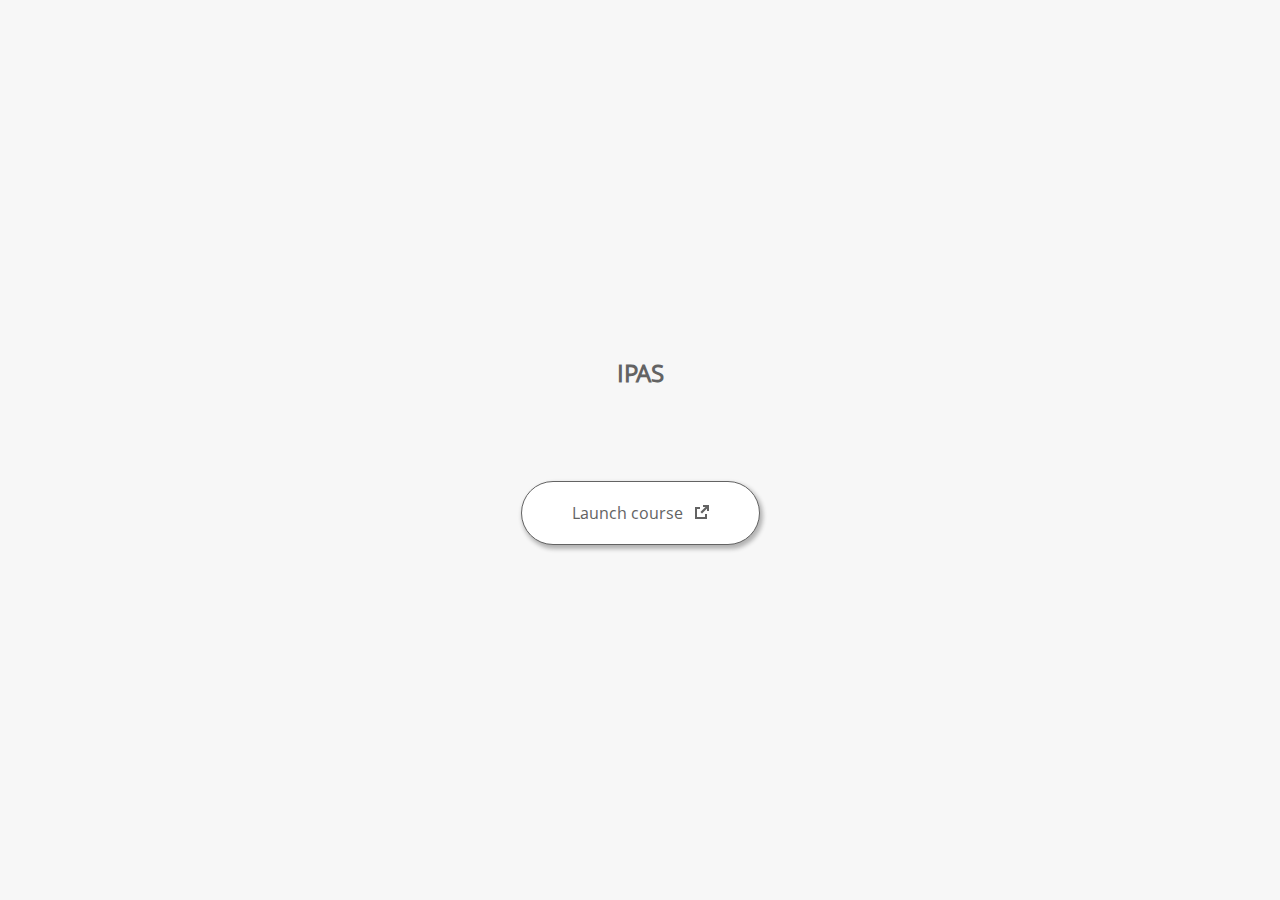
<file: launcher.html>
﻿<html lang="en-US">
	<head>
		<!-- Created using Storyline 360 x64 - http://www.articulate.com  --> 
		<!-- version: 3.103.35263.0 --> 

		<title>IPAS</title>
    <style>
      @font-face {
        font-family: "Open Sans Full";
        font-style: normal;
        font-weight: 400;
        src: local("Open Sans"),
             local("OpenSans"),
             url(html5/lib/stylesheets/mobile-fonts/open-sans-regular.woff) format("woff")
      }
      body {
        background-color: #F7F7F7;
      }
      h1 {
        color: #636363;
        font-family: "Open Sans Full", Helvetica, sans-serif;
        font-size: 150%;
        margin-bottom: 92px;
        padding-bottom: 0;
      }

      button {
        background-color: #FFF;
        border: 1px solid #636363;
        border-radius: 80px;
        box-shadow: 2px 3px 4px 1px rgba(39, 39, 39, 0.33);
        color: #636363;
        font-family: "Open Sans Full", Helvetica, sans-serif;
        font-size: 100%;
        padding: 20px 50px;
      }
      img {
        height: 15px;
        width: 15px;
        margin-left: 8px;
      }
    </style>
		<script>
			
			/******************************************************************************/
			//
			// NOTE TO DEVELOPERS:
			// The following code should be integrated with your web page in order to open
			// the presentation in a new window.  To launch the presentation immediately, 
			// simply copy the code below into your web page.  To launch the presentation
			// when a button or link is clicked, call LaunchPresentation when the onClick
			// event is triggered.
			//
			/******************************************************************************/		
		
		
			var Safari =  (navigator.appVersion.indexOf("Safari") >= 0);
			
			var g_bChromeless = false;
			var g_bResizeable = false;
			var g_nContentWidth = 1300;
			var g_nContentHeight = 740;
			var g_strStartPage = "story.html" + document.location.search;
			var g_strBrowserSize = "fullscreen";
		
			function LaunchContent()
			{
				var nWidth = screen.availWidth;
				var nHeight = screen.availHeight;

				if (nWidth > g_nContentWidth && nHeight > g_nContentHeight && g_strBrowserSize != "fullscreen")
				{
					nWidth = g_nContentWidth;
					nHeight = g_nContentHeight;
					
					if (!Safari && !g_bChromeless)
					{
						nWidth += 17;
					}
				}

				// Build the options string
				var strOptions = "width=" + nWidth +",height=" + nHeight;
				if (g_bResizeable)
				{
					strOptions += ",resizable=yes"
				}
				else
				{
					strOptions += ",resizable=no"
				}

				if (g_bChromeless)
				{
					strOptions += ", status=0, toolbar=0, location=0, menubar=0, scrollbars=0";
				}
				else
				{
					strOptions += ", status=1, toolbar=1, location=1, menubar=1, scrollbars=1";
				}

				// Launch the URL
				if (Safari)
				{
					var oWnd = window.open("", "_blank", strOptions);
					oWnd.location = g_strStartPage;
				}
				else
				{
					window.open(g_strStartPage , "_blank", strOptions);
				}
			}

			
			
		</script>
		
	</head>
	
	<body onload="setTimeout('LaunchContent()', 100);">
		<center>
			<table width="100%" height="100%" border="0" cellpadding="0" cellspacing="0">
				<tr>
					<td>
						<center>
              <h1 tabIndex="-1">IPAS</h1>
							<button onclick="LaunchContent()" aria-label="Launch course: opens in new window">Launch course <img src="story_content/external_window.png" style="border-style: none; height: 14px; width: 14px;" tabIndex="-1" aria-hidden="true"/></button>
						</center>
					</td>
				</tr>
			</table>
		</center>
	</body>
</html>
</file>
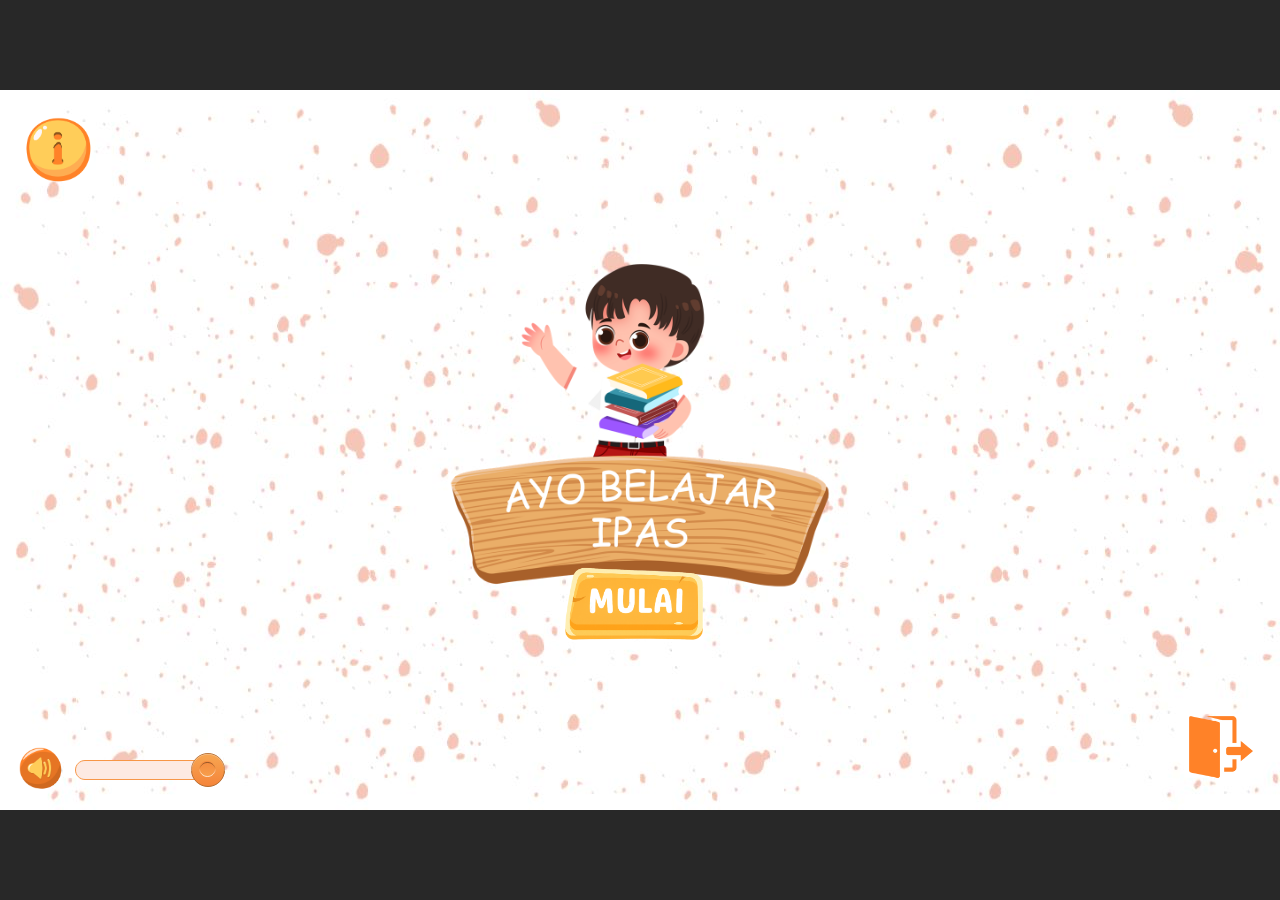
<file: story.html>
﻿<!doctype html>
<html lang="en-US">
<head>
  <meta charset="utf-8">
  <!-- Created using Storyline 360 x64 - http://www.articulate.com  -->
  <!-- version: 3.103.35263.0 -->
  <title>IPAS</title>
  <meta http-equiv="x-ua-compatible" content="IE=edge"/>
  <meta name="viewport" content="width=device-width,initial-scale=1,user-scalable=no,shrink-to-fit=no,minimal-ui"/>
  <meta name="apple-mobile-web-app-capable" content="yes"/>
  <style>
    html, body { height: 100%; padding: 0; margin: 0 }
    #app { height: 100%; width: 100%; }
  </style>

  <script>
    window.DS = {};
    window.globals = {
      DATA_PATH_BASE: '',
      HAS_FRAME: true,
      HAS_SLIDE: true,

      lmsPresent: false,
      tinCanPresent: false,
      cmi5Present: false,
      aoSupport: false,
      scale: 'Scaled',
      captureRc: false,
      browserSize: 'fullscreen',
      bgColor: '#282828',
      features: 'DropInBase,MultipleQuizTracking,PlayerSizeOption',
      themeName: 'unified',
      preloaderColor: '#FFFFFF',
      suppressAnalytics: false,
      productChannel: 'stable',
      publishSource: 'storyline',
      aid: 'aid|ae6adec0-f70f-51a0-8a81-da5a52fc486c',
      cid: '1b202df6-06b6-4a6c-94d5-9cad67afcf68',
      playerVersion: '3.103.35263.0',
      publishTimestamp: '2025-08-25T13:41:12.9458752Z',
      maxIosVideoElements: 10,
      connectionSettings: { message: 'You%20are%20offline.%20Trying%20to%20reconnect...', useDarkTheme: false, mode: 'disabled' },
      hasFeature: function(feature) {
        return this.features.split(',').includes(feature);
      },
      
      parseParams: function(qs) {
        if (window.globals.parsedParams != null) {
          return window.globals.parsedParams;
        }
        qs = (qs || window.location.search.substr(1)).split('+').join(' ');
        var params = {},
            tokens,
            re = /[?&]?([^=]+)=([^&]*)/g;

        while (tokens = re.exec(qs)) {
          params[decodeURIComponent(tokens[1]).trim()] =
            decodeURIComponent(tokens[2]).trim();
        }
        window.globals.parsedParams = params;
        return params;
      }

    };

    if (window.flagsUnderTest != null) {
      window.globals.features = window.flagsUnderTest.reduce((accum, feature) => {
        if (!accum.includes(feature)) {
          accum.push(feature);
        }
        return accum;
      }, window.globals.features.split(',')).join();
    }
  </script>
  <script>
    var isIe11 = ('ActiveXObject' in window || window.MSBlobBuilder != null)
      && window.msCrypto != null && !window.ActiveXObject;
    if (isIe11) {
      window.globals.unsupportedBrowser = true;
      document.write(atob('[base64]'));
    }
  </script>

  <script>
    if (window.globals.hasFeature('Localization')) {
      
      
    }
  </script>

  
  
  <script>window.THREE = { };</script>
  
</head>
<body style="background: #282828" class="cs-HTML theme-unified">
  <!-- 360 -->
  <script>!function(){var e,i=/iPhone/i,o=/iPod/i,n=/iPad/i,t=/\biOS-universal(?:.+)Mac\b/i,r=/\bAndroid(?:.+)Mobile\b/i,a=/Android/i,d=/(?:SD4930UR|\bSilk(?:.+)Mobile\b)/i,p=/Silk/i,l=/Windows Phone/i,u=/\bWindows(?:.+)ARM\b/i,b=/BlackBerry/i,s=/BB10/i,c=/Opera Mini/i,f=/\b(CriOS|Chrome)(?:.+)Mobile/i,h=/Mobile(?:.+)Firefox\b/i,v=function(e){return void 0!==e&&"MacIntel"===e.platform&&"number"==typeof e.maxTouchPoints&&e.maxTouchPoints>1&&"undefined"==typeof MSStream};e=function(e){var m={userAgent:"",platform:"",maxTouchPoints:0};e||"undefined"==typeof navigator?"string"==typeof e?m.userAgent=e:e&&e.userAgent&&(m={userAgent:e.userAgent,platform:e.platform,maxTouchPoints:e.maxTouchPoints||0}):m={userAgent:navigator.userAgent,platform:navigator.platform,maxTouchPoints:navigator.maxTouchPoints||0};var g=m.userAgent,y=g.split("[FBAN");void 0!==y[1]&&(g=y[0]),void 0!==(y=g.split("Twitter"))[1]&&(g=y[0]);var A=function(e){return function(i){return i.test(e)}}(g),w={apple:{phone:A(i)&&!A(l),ipod:A(o),tablet:!A(i)&&(A(n)||v(m))&&!A(l),universal:A(t),device:(A(i)||A(o)||A(n)||A(t)||v(m))&&!A(l)},amazon:{phone:A(d),tablet:!A(d)&&A(p),device:A(d)||A(p)},android:{phone:!A(l)&&A(d)||!A(l)&&A(r),tablet:!A(l)&&!A(d)&&!A(r)&&(A(p)||A(a)),device:!A(l)&&(A(d)||A(p)||A(r)||A(a))||A(/\bokhttp\b/i)},windows:{phone:A(l),tablet:A(u),device:A(l)||A(u)},other:{blackberry:A(b),blackberry10:A(s),opera:A(c),firefox:A(h),chrome:A(f),device:A(b)||A(s)||A(c)||A(h)||A(f)},any:!1,phone:!1,tablet:!1};return w.any=w.apple.device||w.android.device||w.windows.device||w.other.device,w.phone=w.apple.phone||w.android.phone||w.windows.phone,w.tablet=w.apple.tablet||w.android.tablet||w.windows.tablet,w}(),"object"==typeof exports&&"undefined"!=typeof module?module.exports=e:"function"==typeof define&&define.amd?define((function(){return e})):this.isMobile=e}();
    window.isMobile.apple.tablet = window.isMobile.apple.tablet ||
      (navigator.platform === 'MacIntel' && navigator.maxTouchPoints > 1);
    window.isMobile.apple.device = window.isMobile.apple.device || window.isMobile.apple.tablet;
    window.isMobile.tablet = window.isMobile.tablet || window.isMobile.apple.tablet;
    window.isMobile.any = window.isMobile.any || window.isMobile.apple.tablet;
  </script>

  <div id="focus-sink" tabindex="-1"></div>

  <div id="preso"></div>
  <script>
    (function() {

      var classTypes = [ 'desktop', 'mobile', 'phone', 'tablet' ];

      var addDeviceClasses = function(prefix, testObj) {
        var curr, i;
        for (i = 0; i < classTypes.length; i++) {
          curr = classTypes[i];
          if (testObj[curr]) {
            document.body.classList.add(prefix + curr);
          }
        }
      };

      var params = window.globals.parseParams(),
          isDevicePreview = params.devicepreview === '1',
          isPhoneOverride = params.deviceType === 'phone' || (isDevicePreview && params.phone == '1'),
          isTabletOverride = (params.deviceType === 'tablet' || isDevicePreview) && !isPhoneOverride,
          isMobileOverride = isPhoneOverride || isTabletOverride;

      var deviceView = {
        desktop: !window.isMobile.any && !isMobileOverride,
        mobile: window.isMobile.any || isMobileOverride,
        phone: isPhoneOverride || (window.isMobile.phone && !isTabletOverride),
        tablet: isTabletOverride || window.isMobile.tablet
      };

      window.globals.deviceView = deviceView;
      window.isMobile.desktop = !window.isMobile.any;
      window.isMobile.mobile = window.isMobile.any;

      addDeviceClasses('view-', deviceView);

    })();
  </script>
  
  <script src='story_content/triggers.js' type=text/javascript></script>
<script src='story_content/user.js' type=text/javascript></script>
  <div class="slide-loader"></div>

  <script>
    var doc = document, loader = doc.body.querySelector('.slide-loader'); [ 1, 2, 3 ].forEach(function(n) { var d = doc.createElement('div'); d.style.backgroundColor = window.globals.preloaderColor; d.classList.add('mobile-loader-dot'); d.classList.add('dot' + n); loader.appendChild(d); });
  </script>

  <div class="mobile-load-title-overlay" style="display: none">
    <div class="mobile-load-title">IPAS</div>
  </div>

  <div class="mobile-chrome-warning"></div>

  
<style>
  .warn-connection-dialog {
    display: none;
    background: transparent;
    pointer-events: all;
    position: fixed;
    left: 0;
    top: 0;
    width: 100%;
    height: 100%;
    z-index: 999;
  }

  .warn-connection-content {
    pointer-events: all;
    border-radius: 4px;
    background: white;
    border: 1px solid #E7E7E7;
    color: #333333;
    box-shadow: 0 2px 4px rgba(0, 0, 0, 0.25);
    transition: all 150ms ease-out;
    position: absolute;
    white-space: nowrap;
  }

  .view-phone.is-landscape .warn-connection-content {
    left: 23px;
    bottom: 23px;
  }

  .view-tablet.is-landscape .warn-connection-content {
    left: 50%;
    top: 20px;
    transform: translateX(-50%);
  }

  .view-mobile.is-portrait .warn-connection-content {
    transform: translate(-50%, calc(-100% - 15px));
  }

  .warn-connection-content p {
    display: inline-block;
    margin: 0 8px 0 0;
    line-height: 33px;
    font-size: 11px;
  }

  .warn-connection-content svg {
    position: relative;
    vertical-align: middle;
    margin: 0 2px 2px 8px;
  }

  .view-desktop .warn-connection-content {
    left: 1.5em;
    bottom: 1.5em;
  }

  .view-desktop .warn-connection-content p {
    font-size: 1.1em;
  }

  .is-offline .warn-connection-dialog {
    display: block;
  }

  .is-offline .cs-panel * {
    pointer-events: none !important;
  }

  .is-offline .cs-panel {
    pointer-events: all !important;
  }

  .is-offline #nav-controls * {
    pointer-events: none !important;
  }

  .is-offline #nav-controls {
    pointer-events: all !important;
  }
</style>

<div class="warn-connection-dialog" role="alertdialog" aria-modal="true" tabindex="0" aria-labelledby="warn-connection-message">
  <div class="warn-connection-content">
    <svg width="17" height="15" viewBox="0 0 17 15" xmlns="http://www.w3.org/2000/svg">
      <path fill="#8F0000" stroke="white" d="M16.07,12.98 L15.88,12.23 L9.51,1.21 C8.97,0.26,7.6,0.26,7.06,1.21 L0.69,12.23 C0.15,13.16,0.81,14.36,1.91,14.36 H14.65 C15.47,14.36,16.05,13.7,16.07,12.98 Z"/>
      <path fill="white" stroke="white" d="M8.58,5.5 C8.35,5.28,8.5,5.35,8.21,5.32 C8.09,5.35,7.97,5.49,7.96,5.67 C7.97,5.79,7.98,5.92,7.98,6.04 L7.98,6.04 C7.99,6.17,8,6.31,8.01,6.43 L8.01,6.44 C8.03,6.92,8.06,7.41,8.09,7.9 L8.09,7.9 C8.12,8.39,8.14,8.88,8.17,9.37 C8.17,9.39,8.18,9.42,8.2,9.44 C8.23,9.46,8.25,9.47,8.28,9.47 C8.31,9.47,8.34,9.46,8.35,9.44 C8.37,9.43,8.38,9.4,8.39,9.35 L8.39,9.34 C8.39,9.24,8.4,9.15,8.4,9.05 L8.4,9.05 C8.41,8.96,8.41,8.86,8.42,8.75 C8.43,8.44,8.45,8.12,8.47,7.81 L8.47,7.81 C8.49,7.49,8.51,7.18,8.53,6.87 C8.55,6.46,8.56,6.05,8.59,5.64 L8.6,5.62 C8.6,5.57,8.59,5.53,8.58,5.5 L8.21,5.32 Z"/>
      <circle fill="white" stroke="white" cx="8.3" cy="11.35" r="0.3"/>
    </svg>
    <p id="warn-connection-message">You are offline. Trying to reconnect...</p>
  </div>
</div>

<script>
  (function() {
    window.DS.connection = {
      warningShown: false,
      assets: {},
      loadingAssetGroup: false,
      retryDelay: 500
    };

    var connectionSettings = window.globals.connectionSettings || {};

    var useConnectionMessages = window.AbortController != null &&
      window.location.protocol != 'file:' &&
      connectionSettings.mode === 'normal';

    window.DS.connection.useConnectionMessages = useConnectionMessages;

    var assetCount = 0;
    var checkLoadedId;


    if (useConnectionMessages && connectionSettings != null) {
      var contentEl = document.querySelector('.warn-connection-content');
      var messageEl = contentEl.querySelector('p');

      if (connectionSettings.useDarkTheme) {
        contentEl.style.borderColor = '#BABBBA';
        contentEl.style.backgroundColor = '#282828';
        contentEl.style.color = '#FFFFFF';
      }

      if (connectionSettings.message != null) {
        messageEl.textContent = window.decodeURIComponent(connectionSettings.message);
      }
    }

    function checkAssetsReady() {
      for (var i in DS.connection.assets) {
        if (!DS.connection.assets[i].success) {
          return false;
        }
      }
      return true;
    }

    function stopAssetGroup() {
      if (!useConnectionMessages) { return; }

      assetCount = 0;

      DS.connection.oldAssetGroup = DS.connection.assets;
      DS.connection.assets = {};
      DS.connection.loadingAssetGroup = false;
      clearInterval(checkLoadedId);
    }

    function startAssetGroup() {
      if (!useConnectionMessages) { return; }
      var ticks = 0;
      clearInterval(checkLoadedId);
      checkLoadedId = setInterval(function() {
        var loaded = 0;
        if (assetCount === 0 && loaded === 0) {
          clearInterval(checkLoadedId);
          return;
        }

        for (var i in DS.connection.assets) {
          if (DS.connection.assets[i].success) {
            loaded++;
          }
        }

        if (assetCount === loaded && checkAssetsReady()) {
          for (var i in DS.connection.assets) {
            if (DS.connection.assets[i].action) {
              DS.connection.assets[i].action();
            }
          }
          hideWarning();
          stopAssetGroup();
        }
      }, 100)
    }

    function requiredAsset(url, action, retry, type) {
      if (!useConnectionMessages) { return; }
      if (DS.connection.assets[url]) { return; }

      DS.connection.assets[url] = {
        success: false, action: action, retry: retry, type: type
      };
      assetCount = Object.keys(DS.connection.assets).length;
      if (!DS.connection.loadingAssetGroup) {
        startAssetGroup();
      }
      DS.connection.loadingAssetGroup = true;
    }

    function assetLoaded(url) {
      if (!useConnectionMessages) { return; }
      if (DS.connection.assets[url]) {
        DS.connection.assets[url].success = true;
      }
    }

    function assetFailed(url) {
      if (!useConnectionMessages) { return; }
      if (!DS.connection.assets[url]) {
        if (/\.js$/.test(url) && url.indexOf('transcripts') === -1) {
          setTimeout(function() {
            if (DS.connection.lastSlideLoaded != null) {
              DS.connection.lastSlideLoaded();
            }
          }, DS.connection.retryDelay);
        }
        return;
      }
      if (!DS.connection.warningShown) { showWarning(); }
      if (DS.connection.assets[url].retry) {
        setTimeout(function() {
          if (!DS.connection.assets[url].success) {
            DS.connection.assets[url].retry()
          }
        }, DS.connection.retryDelay);
      }
    }

    function hideWarning() {
      document.body.classList.remove('is-offline');
      DS.connection.warningShown = false;
      enableKeys();
    }
    DS.connection.hideWarning = hideWarning

    function showWarning(btn) {
      document.body.classList.add('is-offline')
      DS.connection.warningShown = true;
      updateWarningPosition();
      disableKeys();
    }

    function updateWarningPosition() {
      if (!DS.connection.warningShown) {
        return;
      }

      var isPortrait = document.body.classList.contains('is-portrait');
      var isMobile = document.body.classList.contains('view-mobile');
      var warningEl = document.querySelector('.warn-connection-content');

      if (isPortrait && isMobile) {
        var slide = document.querySelector('.primary-slide');
        var slideRect = slide != null
          ? slide.getBoundingClientRect()
          : { top: window.innerHeight, left: 0, width: window.innerWidth };

        warningEl.style.top = `${slideRect.top}px`
        warningEl.style.left = `${slideRect.left + slideRect.width / 2}px`
      } else {
        warningEl.style.top = null;
        warningEl.style.left = null;
      }

      window.requestAnimationFrame(updateWarningPosition);
    }

    function onDisableKeyDown(e) {
      e.preventDefault();
      e.stopImmediatePropagation();
    }

    function onDisableKeyUp(e) {
      e.preventDefault();
      e.stopImmediatePropagation();
    }

    var accStyle = document.createElement('style');
    var warnDialogEl = document.querySelector('.warn-connection-dialog');

    function disableKeys() {
      if (DS.views && DS.views.nsStack && DS.views.nsStack.length === 1) {
        DS.views.nsStack[0].tabReachable = false
        DS.views.nsStack[0].updateTabIndex(true);
      }

      accStyle.innerHTML = '.acc-shadow-dom { display: none; }';
      document.body.appendChild(accStyle);

      warnDialogEl.parentNode.append(warnDialogEl);
      warnDialogEl.focus();
    }

    function enableKeys() {
      accStyle.remove();
      if (DS.views && DS.views.nsStack && DS.views.nsStack.length === 1 && DS.views.nsStack[0].name === '_frame') {
        DS.views.nsStack[0].tabReachable = true;
        DS.views.nsStack[0].updateTabIndex();
      }
    }

    // these will all be noops if the feature flag isn't set in
    // the data and `window.globals.features`
    DS.connection.requiredAsset = requiredAsset;
    DS.connection.assetLoaded = assetLoaded;
    DS.connection.assetFailed = assetFailed;
    DS.connection.stopAssetGroup = stopAssetGroup;
    DS.connection.startAssetGroup = startAssetGroup;
  })();
</script>


  <script>
    
    if (window.autoSpider && window.vInterfaceObject) {
      document.querySelector('.mobile-load-title-overlay').style.display = 'none';
    }
  </script>

  

  <link rel="stylesheet" href="html5/data/css/output.min.css" data-noprefix/>
</body>
<script src="html5/lib/scripts/bootstrapper.min.js"></script>
</html>
</file>
<file: html5/data/css/output.min.css>
@font-face {
  font-family: 'Open SansBold CharsBoldAFC3303A';
  src: url('[data-uri]');
  font-style: normal;
  font-weight: normal;
}
@font-face {
  font-family: 'Open Sans Charset1_ 6p4B7F4857E';
  src: url('[data-uri]');
  font-style: normal;
  font-weight: normal;
}
@font-face {
  font-family: 'Comic Sans MS Charset1_2F26BB9A';
  src: url('[data-uri]');
  font-style: normal;
  font-weight: normal;
}
@font-face {
  font-family: 'Comic Sans MSBold CBold3F6B91AD';
  src: url('[data-uri]');
  font-style: normal;
  font-weight: normal;
}
@font-face {
  font-family: 'Comic Sans MS Charset0_E741E03A';
  src: url('[data-uri]');
  font-style: normal;
  font-weight: normal;
}
@font-face {
  font-family: 'Comic Sans MSBold CBoldF0BE571E';
  src: url('[data-uri]');
  font-style: normal;
  font-weight: normal;
}
@font-face {
  font-family: 'Open Sans Charset0_v9TY33EDE6F2';
  src: url('[data-uri]');
  font-style: normal;
  font-weight: normal;
}
.cs-HTML {
  background: rgba(40, 40, 40, 1);
}
.cs-npnxnanbnsnfns00000000001 .cs-infopanel  {
  box-shadow: 0 1px 0 rgba(0, 0, 0, 0);
  background: rgba(255, 255, 255, 1);
}
.cs-npnxnanbnsnfns00000000001 .cs-infopanel .cs-link {
  color: rgba(186, 187, 186, 1);
}
.cs-npnxnanbnsnfns00000000001 .cs-infopanel .cs-link:hover {
  color: rgba(255, 255, 255, 1);
}
.cs-npnxnanbnsnfns00000000001 .cs-infopanel .cs-name {
  color: rgba(68, 68, 68, 1);
}
.cs-npnxnanbnsnfns00000000001 .cs-infopanel .cs-title {
  color: rgba(153, 153, 153, 1);
}
.cs-npnxnanbnsnfns00000000001 .cs-infopanelpopup  {
  box-shadow: 0 1px 0 rgba(0, 0, 0, 0);
  background: rgba(0, 0, 0, 0);
}
.cs-npnxnanbnsnfns00000000001 .cs-infopanelpopup .cs-link {
  color: rgba(255, 0, 0, 1);
}
.cs-npnxnanbnsnfns00000000001 .cs-infopanelpopup .cs-link:hover {
  color: rgba(255, 255, 255, 1);
}
.cs-npnxnanbnsnfns00000000001 .cs-infopanelpopup .cs-name {
  color: rgba(255, 255, 255, 1);
}
.cs-npnxnanbnsnfns00000000001 .cs-infopanelpopup .cs-bio {
  color: rgba(186, 187, 186, 1);
}
.cs-npnxnanbnsnfns00000000001 .cs-timer  {
  color: rgba(186, 187, 186, 1);
}
.cs-npnxnanbnsnfns00000000001 .cs-duration stop:first-child {
  stop-color: rgba(60, 60, 60, 1);
}
.cs-npnxnanbnsnfns00000000001 .cs-duration stop:last-child {
  stop-color: rgba(60, 60, 60, 1);
}
.cs-npnxnanbnsnfns00000000001 .cs-elapsed stop:first-child {
  stop-color: rgba(254, 227, 71, 1);
}
.cs-npnxnanbnsnfns00000000001 .cs-elapsed stop:last-child {
  stop-color: rgba(254, 227, 71, 1);
}
.cs-npnxnanbnsnfns00000000001 .cs-timer .cs-pie .cs-innerstroke {
  stroke: rgba(199, 199, 199, 1);
}
.cs-npnxnanbnsnfns00000000001 .cs-timer .cs-pie .cs-innerborder {
  stroke: rgba(255, 255, 255, 1);
}
.cs-npnxnanbnsnfns00000000001 .cs-window  {
  box-shadow: 0 8px 5px rgba(0, 0, 0, 0.2);
  border-color: rgba(49, 99, 0, 0);
  background: rgba(33, 33, 33, 1);
  color: rgba(248, 248, 248, 1);
}
.cs-npnxnanbnsnfns00000000001 .cs-window .cs-diva {
  border-color: rgba(78, 78, 78, 1);
}
.cs-npnxnanbnsnfns00000000001 .cs-window .cs-divb {
  border-color: rgba(78, 78, 78, 0);
}
.cs-npnxnanbnsnfns00000000001 .cs-editor .cs-editor-slide {
  color: rgba(226, 226, 226, 1);
}
.cs-npnxnanbnsnfns00000000001 .cs-editor .cs-editor-html {
  color: rgba(186, 187, 186, 1);
}
.cs-npnxnanbnsnfns00000000001 .cs-editor .cs-editor-button {
  text-shadow: 0 1px 0 rgba(0, 0, 0, 0);
  color: rgba(255, 255, 255, 1);
  border-color: rgba(211, 211, 211, 1);
  background: rgba(34, 34, 34, 1);
}
.cs-npnxnanbnsnfns00000000001 .cs-editor .cs-editor-button:hover {
  background: rgba(68, 68, 68, 1);
}
.cs-npnxnanbnsnfns00000000001 .cs-editor .cs-editor-button:active {
  background: rgba(68, 68, 68, 1);
}
.cs-npnxnanbnsnfns00000000001 .cs-listitem  {
  color: rgba(186, 187, 186, 1);
  border-color: none;
  border: 1px solid transparent;
}
.cs-npnxnanbnsnfns00000000001 .cs-listitem:hover {
  background: rgba(255, 255, 255, 0.06);
  border-color: rgba(108, 108, 108, 1) !important;
  border-width: 1px;
  border-radius: 2px;
  border-style: solid;
  box-sizing: border-box;
}
.cs-npnxnanbnsnfns00000000001 .cs-listitem.hover {
  background: rgba(255, 255, 255, 0.06);
  border-color: rgba(108, 108, 108, 1) !important;
  border-width: 1px;
  border-radius: 2px;
  border-style: solid;
  box-sizing: border-box;
}
.cs-npnxnanbnsnfns00000000001 .cs-glossary  {
  color: rgba(186, 187, 186, 1);
}
.cs-npnxnanbnsnfns00000000001 .cs-glossary .cs-scrolling-panel {
  background: rgba(0, 0, 0, 0);
}
.cs-npnxnanbnsnfns00000000001 .cs-glossary .cs-term.cs-selected .cs-choice-list-trigger {
  color: rgba(255, 255, 255, 1);
  background: rgba(255, 255, 255, 1);
}
.cs-npnxnanbnsnfns00000000001 .cs-glossary .cs-term.cs-selected .cs-choice-list-trigger:focus {
  color: rgba(255, 255, 255, 1);
  background: rgba(255, 255, 255, 1);
}
.cs-npnxnanbnsnfns00000000001 .cs-glossary .cs-term:hover .cs-choice-list-trigger {
  background: rgba(186, 187, 186, 1);
}
.cs-npnxnanbnsnfns00000000001 .cs-glossary .cs-term.hover .cs-choice-list-trigger {
  background: rgba(186, 187, 186, 1);
}
.cs-npnxnanbnsnfns00000000001 .cs-glossary .cs-term .cs-choice-list-trigger:focus {
  background: rgba(186, 187, 186, 1);
}
.cs-npnxnanbnsnfns00000000001 .cs-glossary .cs-diva {
  border-color: rgba(0, 0, 0, 0);
}
.cs-npnxnanbnsnfns00000000001 .cs-glossary .cs-divb {
  border-color: rgba(0, 0, 0, 0);
}
.cs-npnxnanbnsnfns00000000001 .cs-glossary .cs-divc {
  border-color: rgba(0, 0, 0, 0);
}
.cs-npnxnanbnsnfns00000000001 .cs-glossary .cs-heading {
  color: rgba(248, 248, 248, 1);
  font-weight: 700;
}
.note-content p span {
  color: rgba(186, 187, 186, 1);
  line-height: 1.4em;
  font-size: 103.769%;
}
.cs-npnxnanbnsnfns00000000001 .cs-resource .cs-separator {
  border-color: rgba(0, 0, 0, 0);
}
.cs-npnxnanbnsnfns00000000001 .cs-outline  {
  color: rgba(45, 45, 45, 1);
}
.cs-npnxnanbnsnfns00000000001 .cs-outline .cs-diva {
  border-color: rgba(0, 0, 0, 0);
}
.cs-npnxnanbnsnfns00000000001 .cs-outline .cs-divb {
  border-color: rgba(0, 0, 0, 0);
}
.cs-npnxnanbnsnfns00000000001 .cs-outline .cs-divc {
  border-color: rgba(0, 0, 0, 0);
}
.cs-npnxnanbnsnfns00000000001 .cs-outline .cs-search-filter:hover {
  color: rgba(0, 0, 0, 0);
}
.cs-npnxnanbnsnfns00000000001 .cs-outline .cs-search-filter.hover {
  color: rgba(0, 0, 0, 0);
}
.cs-npnxnanbnsnfns00000000001 .cs-transcript  {
  color: rgba(255, 255, 255, 1);
}
.cs-npnxnanbnsnfns00000000001 .cs-transcript .cs-div {
  border-color: rgba(0, 0, 0, 0);
}
.cs-npnxnanbnsnfns00000000001 .cs-tabs:not(.topmenu-item) {
  color: rgba(248, 248, 248, 1);
}
.cs-npnxnanbnsnfns00000000001 .cs-tabs .cs-inner-button:not(.topmenu-item) {
  text-shadow: 0 1px 0 rgba(0, 0, 0, 0);
}
.cs-npnxnanbnsnfns00000000001 .cs-tabs:hover:not(.topmenu-item) {
  color: rgba(248, 248, 248, 1);
}
.cs-npnxnanbnsnfns00000000001 .cs-tabs.cs-selected {
  background: rgba(0, 0, 0, 0);
  color: rgba(248, 248, 248, 1);
}
.cs-npnxnanbnsnfns00000000001 .cs-seekcontrol  {
  background: rgba(0, 0, 0, 0);
  border-color: rgba(0, 0, 0, 0);
}
.cs-npnxnanbnsnfns00000000001 .cs-seekcontrol .cs-button:hover .cs-icon {
  fill: rgba(255, 255, 255, 1);
}
.cs-npnxnanbnsnfns00000000001 .cs-seekcontrol .cs-button.hover .cs-icon {
  fill: rgba(255, 255, 255, 1);
}
.cs-npnxnanbnsnfns00000000001 .cs-seekcontrol .cs-button .cs-icon-shadow {
  fill: rgba(0, 0, 0, 0);
}
.cs-npnxnanbnsnfns00000000001 .cs-seekcontrol .cs-button .cs-icon {
  fill: rgba(180, 180, 180, 1);
}
.cs-npnxnanbnsnfns00000000001 .cs-seekcontrol .cs-seek .cs-fill {
  background: rgba(255, 255, 255, 0.6);
}
.cs-npnxnanbnsnfns00000000001 .cs-seekcontrol .cs-seek {
  background: rgba(108, 108, 108, 1);
  border-color: rgba(0, 0, 0, 0);
}
.cs-npnxnanbnsnfns00000000001 .cs-searchinput .cs-input {
  color: rgba(186, 187, 186, 1);
  border-color: rgba(0, 0, 0, 0);
  background: rgba(255, 255, 255, 0.06);
}
.cs-npnxnanbnsnfns00000000001 .cs-searchinput .cs-input:focus {
  color: rgba(248, 248, 248, 1);
  background: rgba(41, 41, 41, 1);
}
.cs-npnxnanbnsnfns00000000001 .cs-searchinput .cs-input:hover {
  box-shadow: inset 0 0 1px 0 rgba(69, 126, 19, 0);
}
.cs-npnxnanbnsnfns00000000001 .cs-searchinput .cs-input.hover {
  box-shadow: inset 0 0 1px 0 rgba(69, 126, 19, 0);
}
.cs-npnxnanbnsnfns00000000001 .cs-searchinput .cs-button .cs-icon {
  fill: rgba(186, 187, 186, 1);
}
.cs-npnxnanbnsnfns00000000001 .cs-searchinput .cs-button:hover {
  fill: rgba(63, 133, 0, 1);
}
.cs-npnxnanbnsnfns00000000001 .cs-searchinput .cs-button.hover {
  fill: rgba(63, 133, 0, 1);
}
.cs-npnxnanbnsnfns00000000001 .cs-menu  {
  box-shadow: 0 1px 0 rgba(0, 0, 0, 0);
  background: rgba(33, 33, 33, 1);
}
.cs-npnxnanbnsnfns00000000001 .cs-topmenu-item.active .cs-tab {
  background: rgba(33, 33, 33, 1);
}
.cs-npnxnanbnsnfns00000000001 .cs-logo  {
  box-shadow: 0 1px 0 rgba(37, 75, 0, 1);
  background: rgba(255, 255, 255, 0);
}
.cs-npnxnanbnsnfns00000000001 .cs-checkbox  {
  color: rgba(255, 255, 255, 1);
}
.cs-npnxnanbnsnfns00000000001 .cs-checkbox:hover {
  border-color: rgba(175, 221, 130, 1);
}
.cs-npnxnanbnsnfns00000000001 .cs-checkbox.hover {
  border-color: rgba(175, 221, 130, 1);
}
.cs-npnxnanbnsnfns00000000001 .cs-checkbox .cs-box {
  color: rgba(255, 255, 255, 1);
  border-color: rgba(42, 83, 0, 1);
}
.cs-npnxnanbnsnfns00000000001 .cs-checkbox .cs-box:checked::after {
  color: rgba(43, 196, 0, 1);
}
.cs-npnxnanbnsnfns00000000001 .cs-button  {
  text-shadow: 0 1px 0 rgba(0, 0, 0, 0);
  color: rgba(186, 187, 186, 1);
  border-color: rgba(0, 0, 0, 0);
  background: rgba(0, 0, 0, 0);
  box-shadow: 0 1px 0 rgba(0, 0, 0, 0);
}
.cs-npnxnanbnsnfns00000000001 .cs-button .cs-icon {
  fill: rgba(186, 187, 186, 1);
}
.cs-npnxnanbnsnfns00000000001 .cs-button .cs-icon-shadow {
  fill: rgba(0, 0, 0, 0);
}
.cs-npnxnanbnsnfns00000000001 .cs-button:hover {
  background: rgba(248, 248, 248, 1);
}
.cs-npnxnanbnsnfns00000000001 .cs-button.hover {
  background: rgba(248, 248, 248, 1);
}
.cs-npnxnanbnsnfns00000000001 .cs-button:active {
  background: rgba(0, 0, 0, 0);
}
.cs-npnxnanbnsnfns00000000001 .cs-button.cs-disabled:hover {
  background: rgba(0, 0, 0, 0);
}
.cs-npnxnanbnsnfns00000000001 .cs-button.cs-disabled.hover {
  background: rgba(0, 0, 0, 0);
}
.cs-npnxnanbnsnfns00000000001 .cs-button.cs-disabled:active {
  background: rgba(0, 0, 0, 0);
}
.cs-npnxnanbnsnfns00000000001 .cs-button.cs-volume:hover {
  background: rgba(0, 0, 0, 0);
}
.cs-npnxnanbnsnfns00000000001 .cs-button.cs-volume.hover {
  background: rgba(0, 0, 0, 0);
}
.cs-npnxnanbnsnfns00000000001 .cs-button.cs-volume:active {
  background: rgba(0, 0, 0, 0);
}
.cs-npnxnanbnsnfns00000000001.cs-base  {
  color: rgba(186, 187, 186, 1);
  border-color: rgba(40, 40, 40, 1);
  background: rgba(40, 40, 40, 1);
}
.cs-npnxnanbnsnfns00000000001.cs-base .cs-separator .cs-diva {
  background: rgba(69, 69, 69, 1);
}
.cs-npnxnanbnsnfns00000000001.cs-base .cs-separator .cs-divb {
  background: rgba(0, 0, 0, 0);
}
.cs-npnxnanbnsnfns00000000001.cs-base .cs-topmenu-item.active .cs-tab {
  border-color: rgba(69, 69, 69, 1);
}
.cs-npnxnanbnsnfns00000000001.cs-base .cs-topmenu-item.active .cs-panel {
  border-color: rgba(69, 69, 69, 1);
}
.cs-npnxnanbnsnfns00000000001.cs-base .cs-left {
  background: rgba(33, 33, 33, 1);
}
.cs-npnxnanbnsnfns00000000001.cs-base .cs-area-primary .cs-slide-container {
  background: rgba(40, 40, 40, 1);
}
.cs-npnxnanbnsnfns00000000001.cs-base.cs-custom-theme .cs-brandhighlight-bg {
  background: rgba(79, 189, 244, 1) !important;
}
.cs-npnxnanbnsnfns00000000001.cs-base.cs-custom-theme .cs-brandhighlight-secondary-bg {
  background: rgba(255, 255, 255, 1) !important;
}
.cs-npnxnanbnsnfns00000000001.cs-base.cs-custom-theme .cs-brandhighlight-border {
  border-color: rgba(79, 189, 244, 1) !important;
}
.cs-npnxnanbnsnfns00000000001.cs-base.cs-custom-theme .cs-brandhighlight-text {
  color: rgba(79, 189, 244, 1) !important;
}
.cs-npnxnanbnsnfns00000000001.cs-base.cs-custom-theme .cs-brandhighlight-fill {
  fill: rgba(79, 189, 244, 1) !important;
}
.cs-npnxnanbnsnfns00000000001.cs-base.cs-custom-theme .cs-listitem.cs-selected {
  background-color: rgba(255, 255, 255, 0.06) !important;
}
.cs-npnxnanbnsnfns00000000001 .cs-volume::-moz-range-thumb {
  border-color: rgba(43, 85, 0, 1);
  box-shadow: inset 0 0 1px 0 rgba(43, 85, 0, 1);
  background: rgba(255, 255, 255, 1);
}
.cs-npnxnanbnsnfns00000000001 .cs-volume::-ms-thumb {
  border-color: rgba(43, 85, 0, 1);
  box-shadow: inset 0 0 1px 0 rgba(43, 85, 0, 1);
  background: rgba(255, 255, 255, 1);
}
.cs-npnxnanbnsnfns00000000001 .cs-volume::-webkit-slider-thumb {
  border-color: rgba(43, 85, 0, 1);
  box-shadow: inset 0 0 1px 0 rgba(43, 85, 0, 1);
  background: rgba(255, 255, 255, 1);
}
.cs-npnxnanbnsnfns00000000001 .cs-volume::-moz-range-track {
  border-color: rgba(66, 140, 1, 1);
  background: rgba(108, 108, 108, 1);
}
.cs-npnxnanbnsnfns00000000001 .cs-volume::-ms-track {
  border-color: rgba(66, 140, 1, 1);
  background: rgba(108, 108, 108, 1);
}
.cs-npnxnanbnsnfns00000000001 .cs-volume::-webkit-slider-runnable-track {
  border-color: rgba(66, 140, 1, 1);
  background: rgba(108, 108, 108, 1);
}
body.show-focus .tab-focus-box {
  box-shadow: 0 0 0 1px rgba(255, 255, 0, 1), 0 0 0 3px rgba(0, 32, 96, 1), 0 0 5px 5px rgba(255, 255, 0, 1);
  border-color: transparent;
  outline: 2px transparent solid;
}
.skipnav {
  box-shadow: 0 0 0 1px rgba(255, 255, 0, 1), 0 0 0 3px rgba(0, 32, 96, 1), 0 0 5px 5px rgba(255, 255, 0, 1);
  border-color: transparent;
  outline: 2px transparent solid;
}
.cs-npnxnanbnsnfns00000000001 .cs-listitem:hover {
  color: none;
}
.cs-npnxnanbnsnfns00000000001 .cs-listitem.hover {
  color: none;
}
.cs-npnxnanbnsnfns00000000001 .cs-listitem.cs-viewed {
  color: #BABBBA;
}
.cs-npnxnanbnsnfns00000000001 .cs-listitem {
  color: #BABBBA;
}
.cs-npnxnanbnsnfns00000000001 .cs-listitem:hover .cs-icon-carrot * {
  fill: none;
}
.cs-npnxnanbnsnfns00000000001 .cs-listitem.hover .cs-icon-carrot * {
  fill: none;
}
.cs-npnxnanbnsnfns00000000001 .cs-listitem .cs-icon-carrot {
  color: none;
  top: calc(3px);
}
.cs-npnxnanbnsnfns00000000001 .cs-listitem .cs-icon-carrot .cs-shadow {
  color: #F8F8F8;
}
.cs-npnxnanbnsnfns00000000001 .item-collapsible .is-scene {
  color: #F8F8F8 !important;
  font-weight: 700;
}
.cs-npnxnanbnsnfns00000000001 .is-scene .cs-icon-carrot * {
  color: #F8F8F8 !important;
  font-weight: 700;
}
.cs-npnxnanbnsnfns00000000001 .is-scene:not(.outline-links-collapse) > a {
  color: #F8F8F8;
}
.cs-npnxnanbnsnfns00000000001 .is-scene:not(.outline-links-collapse) .cs-icon-carrot * {
  fill: none !important;
  color: #F8F8F8 !important;
}
.cs-npnxnanbnsnfns00000000001 .tabs, .cs-npnxnanbnsnfns00000000001 .cs-logo {
  border-bottom: 1px solid rgba(108, 108, 108, 1);
}
.cs-npnxnanbnsnfns00000000001 .area-secondary-wrapper:after {
  background-image: url('[data-uri]');
  background-size: 100%;
}
.cs-npnxnanbnsnfns00000000001 .panel-footer {
  background: #212121;
}
.cs-npnxnanbnsnfns00000000001 #outline-search {
  background: rgba(255, 255, 255, 0.06);
  border-color: rgba(108, 108, 108, 1);
  border-width: 1px;
  border-style: solid;
}
.cs-npnxnanbnsnfns00000000001 .topmenu-panel #outline-search {
  background: #545454;
}
.cs-npnxnanbnsnfns00000000001 .search-icon circle, .cs-npnxnanbnsnfns00000000001 .search-icon path {
  stroke: #BABBBA;
}
.cs-npnxnanbnsnfns00000000001 #outline-search input[type   =search] {
  color: #F8F8F8;
}
.cs-npnxnanbnsnfns00000000001 #outline-search ::-webkit-input-placeholder {
  color: #BABBBA !important;
}
.cs-npnxnanbnsnfns00000000001 #outline-search :-ms-input-placeholder {
  color: #BABBBA !important;
}
.cs-npnxnanbnsnfns00000000001 #outline-search ::-moz-placeholder {
  color: #BABBBA !important;
  opacity: 1;
}
.cs-npnxnanbnsnfns00000000001 .cs-topmenu-item.active, body:not(.is-touchable-tablet) .cs-npnxnanbnsnfns00000000001 .cs-topmenu-item:hover {
  color: #F8F8F8;
}
.cs-npnxnanbnsnfns00000000001 .cs-topmenu-item.button-tapped {
  color: #F8F8F8;
}
.cs-npnxnanbnsnfns00000000001 .cs-topmenu-item.active .cs-tab, .cs-npnxnanbnsnfns00000000001 .cs-topmenu-item .cs-tab {
  background: transparent !important;
  border: none !important;
}
.cs-npnxnanbnsnfns00000000001 .top-tabs-drop-icon div {
  background: #BABBBA;
}
.cs-npnxnanbnsnfns00000000001 .cs-panel.topmenu-panel .panel-content, .cs-npnxnanbnsnfns00000000001 .top-tabs-drop {
  background: #212121;
}
.cs-npnxnanbnsnfns00000000001 .cs-topmenu-item.active .cs-panel {
  background: #212121;
}
.cs-npnxnanbnsnfns00000000001 .cs-menu.topmenu-panel, .cs-npnxnanbnsnfns00000000001 .top-tabs-drop {
  border: 1px solid rgba(69, 69, 69, 1) !important;
  border-radius: 3px;
}
.cs-npnxnanbnsnfns00000000001 .resources .resources-list a:hover {
  background: rgba(255, 255, 255, 0.06);
}
body:not(.is-touchable-tablet) .cs-npnxnanbnsnfns00000000001 .resources .resources-list a:hover {
  background: rgba(255, 255, 255, 0.06);
}
.cs-npnxnanbnsnfns00000000001 .resources .resources-list a.hover {
  background: rgba(255, 255, 255, 0.06);
}
body:not(.is-touchable-tablet) .cs-npnxnanbnsnfns00000000001 .resources .resources-list a.hover {
  background: rgba(255, 255, 255, 0.06);
}
.cs-npnxnanbnsnfns00000000001 .resources .resources-list a.button-tapped {
  background: rgba(255, 255, 255, 0.06);
}
.cs-npnxnanbnsnfns00000000001 .cs-icon path, .cs-npnxnanbnsnfns00000000001 .cs-icon rect, .cs-npnxnanbnsnfns00000000001 .cs-icon polygon, .cs-npnxnanbnsnfns00000000001 .menu-icon-wrapper.menu-icon-wrapper-hover path {
  fill: #BABBBA;
}
.cs-npnxnanbnsnfns00000000001 .cs-icon .icon-stroke-only {
  fill: none !important;
  stroke: #BABBBA !important;
}
body:not(.is-touchable-tablet) .cs-npnxnanbnsnfns00000000001 .cs-button:hover .cs-icon path, body:not(.is-touchable-tablet) .cs-npnxnanbnsnfns00000000001 .cs-button:hover .cs-icon rect, body:not(.is-touchable-tablet) .cs-npnxnanbnsnfns00000000001 .cs-button:hover .cs-icon polygon {
  fill: #F8F8F8;
}
body:not(.is-touchable-tablet) .cs-npnxnanbnsnfns00000000001 .cs-tabs:hover .search-icon circle, body:not(.is-touchable-tablet) .cs-npnxnanbnsnfns00000000001 .cs-tabs:hover .search-icon path {
  stroke: #F8F8F8;
}
.cs-npnxnanbnsnfns00000000001 .cs-button.button-tapped .cs-icon path, .cs-npnxnanbnsnfns00000000001 .cs-button.button-tapped .cs-icon rect, .cs-npnxnanbnsnfns00000000001 .cs-button.button-tapped .cs-icon polygon {
  fill: #F8F8F8;
}
body:not(.is-touchable-tablet) .cs-npnxnanbnsnfns00000000001 .cs-button:hover .cs-icon .icon-stroke-only {
  fill: none !important;
  stroke: #F8F8F8 !important;
}
.cs-npnxnanbnsnfns00000000001 .cs-button:button-tapped .cs-icon .icon-stroke-only {
  fill: none !important;
  stroke: #F8F8F8 !important;
}
.cs-npnxnanbnsnfns00000000001 .menu-icon-wrapper.menu-icon-wrapper-hover svg path {
  fill: #F8F8F8;
}
.floating-sidebar:not(.sidebar-closed) .cs-npnxnanbnsnfns00000000001 #hamburger .menu-icon-wrapper svg path {
  fill: #BABBBA;
}
.floating-sidebar:not(.sidebar-closed) .cs-npnxnanbnsnfns00000000001 #hamburger .menu-icon-wrapper.menu-icon-wrapper-hover svg path {
  fill: #F8F8F8;
}
.cs-npnxnanbnsnfns00000000001 .volume .btn:before {
  background-image: url('[data-uri]');
}
.cs-npnxnanbnsnfns00000000001 .volume-track {
  background: #6C6C6C;
}
.cs-npnxnanbnsnfns00000000001 .volume-icon circle {
  stroke: #BABBBA;
}
.cs-npnxnanbnsnfns00000000001 .cs-settings > .settings-panel {
  background: #212121;
  border: 1px solid rgba(69, 69, 69, 1) !important;
  border-radius: 3px;
}
.cs-npnxnanbnsnfns00000000001 .cs-settings > .panel-down-arrow {
  fill: #212121;
}
.cs-npnxnanbnsnfns00000000001 .switch-toggle .border {
  stroke: #7C7C7C;
}
.cs-npnxnanbnsnfns00000000001 .switch-toggle .thumb-off .thumb {
  fill: #A2A2A2;
}
.cs-npnxnanbnsnfns00000000001 .switch-toggle .thumb-on .track {
  fill: rgba(79, 189, 244, 1);
}
.cs-npnxnanbnsnfns00000000001 .switch-toggle .thumb-off .track {
  fill: rgba(255, 255, 255, 0.1);
}
.cs-npnxnanbnsnfns00000000001 .switch-label {
  color: #BABBBA;
}
.cs-npnxnanbnsnfns00000000001 .cs-panel .scrollarea-btn:after {
  background: rgba(179, 180, 179, 0.75);
}
.scrollarea-scrollbar:hover .scrollarea-btn:after, .scrollarea-scrollbar.highlight-scrollbar .scrollarea-btn:after {
  background: rgba(179, 180, 179, 0.75);
}
.floating-sidebar .sidebar-overlay {
  background: rgba(0, 0, 0, 0.85);
}
.cs-npnxnanbnsnfns00000000001 .overlay-message {
  background: rgba(0, 0, 0, 0.85);
}
.cs-npnxnanbnsnfns00000000001 .top-ui-bg, .cs-npnxnanbnsnfns00000000001 .bottom-ui-bg, .cs-npnxnanbnsnfns00000000001 .right-ui-bg, .cs-npnxnanbnsnfns00000000001 .left-ui-bg {
  background: rgba(40, 40, 40, 0.8);
}
.cs-npnxnanbnsnfns00000000001 .circle-progress-bg {
  fill: #282828;
}
.cs-npnxnanbnsnfns00000000001 .circle-progress-well {
  fill: #6C6C6C;
}
.cs-npnxnanbnsnfns00000000001 .circle-progress-pie {
  stroke: #6C6C6C;
}
.cs-npnxnanbnsnfns00000000001 .lightbox .option-pane {
  background: rgba(40, 40, 40, 0.8);
}
.cs-npnxnanbnsnfns00000000001 .lightbox .option-pane:before {
  background: #282828;
}
.cs-npnxnanbnsnfns00000000001 .message-window {
  background: #212121;
  border: 1px solid rgba(255, 255, 255, 1) !important;
  border-radius: 3px;
}
.cs-npnxnanbnsnfns00000000001 .message-window-header p, .cs-npnxnanbnsnfns00000000001 .message-window-text {
  color: #F8F8F8;
}
.cs-npnxnanbnsnfns00000000001 .message-window-header p {
  border-bottom: 1px solid rgba(255, 255, 255, 1);
}
.cs-npnxnanbnsnfns00000000001 .message-window button.slide-object-button {
  border: 1px solid rgba(255, 255, 255, 1) !important;
}
.cs-npnxnanbnsnfns00000000001 .message-window button.slide-object-button:hover {
  background: rgba(255, 255, 255, 0.06) !important;
}
.message-window .slide-object-button tspan, .message-window .slide-object-button-text tspan {
  fill: #F8F8F8 !important;
}
body:not(.is-touchable-tablet) .cs-npnxnanbnsnfns00000000001 .cs-button:hover .text {
  color: #F8F8F8;
}
.cs-npnxnanbnsnfns00000000001 .cs-button.button-tapped .text {
  color: #F8F8F8;
}
.cs-npnxnanbnsnfns00000000001.cs-base {
  background: #282828;
}
.cs-npnxnanbnsnfns00000000001 .cs-menu {
  background: transparent;
}
.cs-npnxnanbnsnfns00000000001 .progress-bar .progress-bar-fill:after {
  background: #FFFFFF !important;
}
.cs-npnxnanbnsnfns00000000001 .volume-dot {
  background: #FFFFFF !important;
}
.fn-npnxnanbsnfns00000000001 {
  font-family: 'Open SansD6FFC9F9';
  -webkit-font-variant-ligatures: no-common-ligatures;
  font-variant-ligatures: no-common-ligatures;
}
.fn-pxabnsnfns00000000001 {
  font-family: 'Open SansD6FFC9F9';
  -webkit-font-variant-ligatures: no-common-ligatures;
  font-variant-ligatures: no-common-ligatures;
}
.fn-npxnabnsnfns00000000001 {
  font-family: 'Open SansD6FFC9F9';
  -webkit-font-variant-ligatures: no-common-ligatures;
  font-variant-ligatures: no-common-ligatures;
}
.fn-npnxnanbnsnfns00000000001 {
  font-family: 'Open SansD6FFC9F9';
  -webkit-font-variant-ligatures: no-common-ligatures;
  font-variant-ligatures: no-common-ligatures;
}
.fn-pxabnsnfns00000000000 {
  font-family: 'Open SansD6FFC9F9';
  -webkit-font-variant-ligatures: no-common-ligatures;
  font-variant-ligatures: no-common-ligatures;
}
@font-face {
  font-family: 'Open SansD6FFC9F9';
  src: url('[data-uri]');
  font-style: normal;
  font-weight: bold;
}
@font-face {
  font-family: 'Open SansD6FFC9F9';
  src: url('[data-uri]');
  font-style: normal;
  font-weight: normal;
}
.cs-ResumePromptSlide .cs-6O94uc9oX4w-ResumePromptSlide-btn0 {
  color: rgba(255, 255, 255, 1);
  border-color: rgba(211, 211, 211, 1);
  background: rgba(34, 34, 34, 1);
  text-shadow: 0 1px 0 rgba(0, 0, 0, 0);
}
.cs-ResumePromptSlide .cs-6O94uc9oX4w-ResumePromptSlide-btn0 .cs-html {
  color: rgba(186, 187, 186, 1);
}
.cs-ResumePromptSlide .cs-6O94uc9oX4w-ResumePromptSlide-btn0 .cs-slide {
  border-color: rgba(226, 226, 226, 1);
}
.cs-ResumePromptSlide .cs-6O94uc9oX4w-ResumePromptSlide-btn0:hover {
  background: rgba(68, 68, 68, 1);
}
.cs-ResumePromptSlide .cs-6O94uc9oX4w-ResumePromptSlide-btn0:active {
  background: rgba(68, 68, 68, 1);
}
.cs-ResumePromptSlide .cs-6O94uc9oX4w-ResumePromptSlide-btn1 {
  color: rgba(255, 255, 255, 1);
  border-color: rgba(211, 211, 211, 1);
  background: rgba(34, 34, 34, 1);
  text-shadow: 0 1px 0 rgba(0, 0, 0, 0);
}
.cs-ResumePromptSlide .cs-6O94uc9oX4w-ResumePromptSlide-btn1 .cs-html {
  color: rgba(186, 187, 186, 1);
}
.cs-ResumePromptSlide .cs-6O94uc9oX4w-ResumePromptSlide-btn1 .cs-slide {
  border-color: rgba(226, 226, 226, 1);
}
.cs-ResumePromptSlide .cs-6O94uc9oX4w-ResumePromptSlide-btn1:hover {
  background: rgba(68, 68, 68, 1);
}
.cs-ResumePromptSlide .cs-6O94uc9oX4w-ResumePromptSlide-btn1:active {
  background: rgba(68, 68, 68, 1);
}
.cs-ExternalInterfaceErrorSlide .cs-buttonOK {
  color: rgba(255, 255, 255, 1);
  border-color: rgba(211, 211, 211, 1);
  background: rgba(34, 34, 34, 1);
  text-shadow: 0 1px 0 rgba(0, 0, 0, 0);
}
.cs-ExternalInterfaceErrorSlide .cs-buttonOK .cs-html {
  color: rgba(186, 187, 186, 1);
}
.cs-ExternalInterfaceErrorSlide .cs-buttonOK .cs-slide {
  border-color: rgba(226, 226, 226, 1);
}
.cs-ExternalInterfaceErrorSlide .cs-buttonOK:hover {
  background: rgba(68, 68, 68, 1);
}
.cs-ExternalInterfaceErrorSlide .cs-buttonOK:active {
  background: rgba(68, 68, 68, 1);
}
</file>
